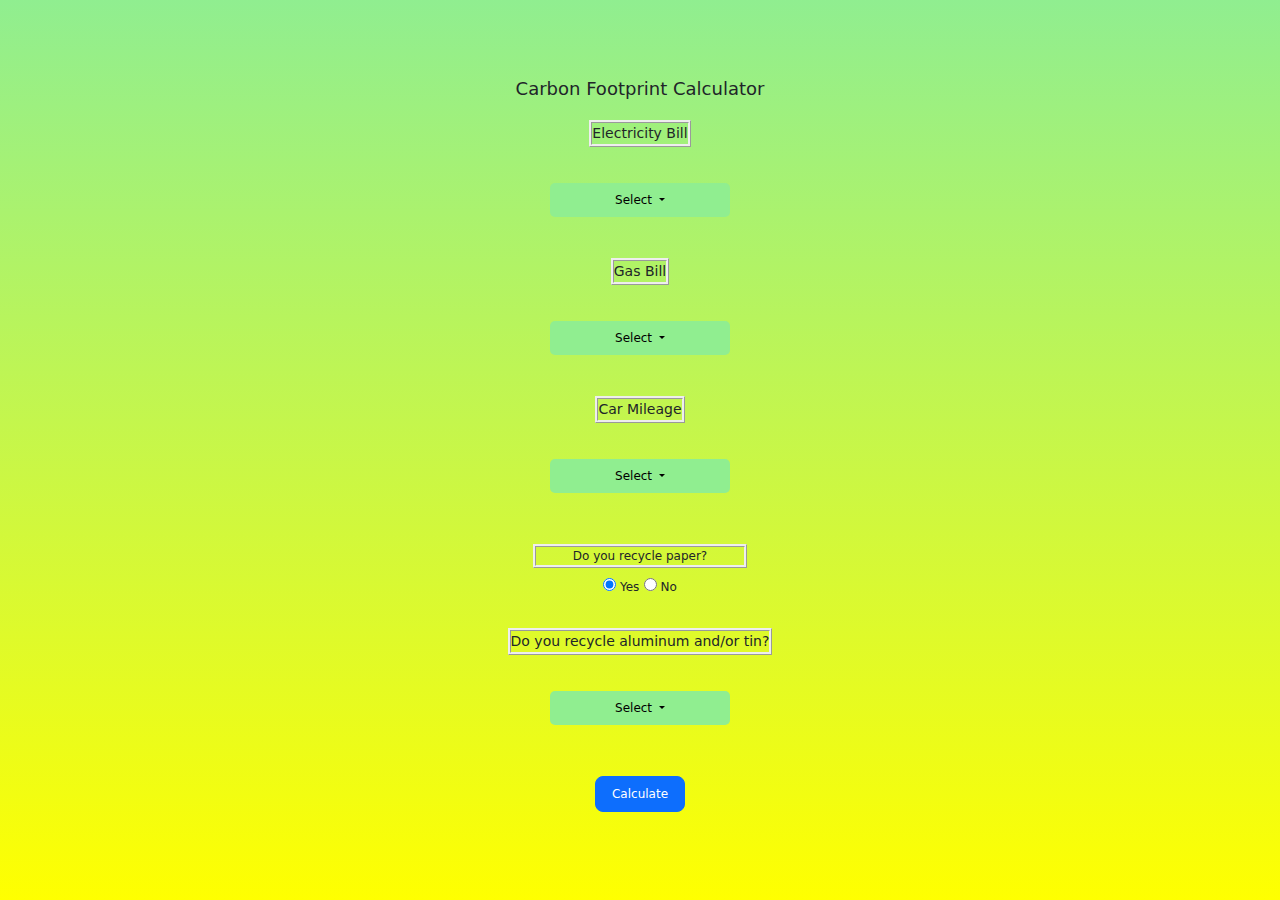
<file: Cal/cal.html>
<!DOCTYPE html>
<html lang="en">
<head>
    <meta charset="UTF-8">
    <meta name="viewport" content="width=device-width, initial-scale=1.0">
    <link href="https://cdn.jsdelivr.net/npm/bootstrap@5.3.3/dist/css/bootstrap.min.css" rel="stylesheet" integrity="sha384-QWTKZyjpPEjISv5WaRU9OFeRpok6YctnYmDr5pNlyT2bRjXh0JMhjY6hW+ALEwIH" crossorigin="anonymous">
    <title>Document</title>
    <script src="https://cdn.jsdelivr.net/npm/bootstrap@5.3.3/dist/js/bootstrap.bundle.min.js"></script>
    <link rel="stylesheet" href="cal.css">
</head>
<body>
    <h1>Carbon Footprint Calculator</h1>
    <p id="p1">Electricity Bill</p>
    <!--Dropdown class creates a dropdown menu for selection-->
    <div class="dropdown">
        <button class="btn btn-secondary dropdown-toggle" type="button" data-bs-toggle="dropdown" aria-expanded="false">
          Select 
        </button>
        <ul class="dropdown-menu">
          <li><a class="dropdown-item" href="#">N/A</a></li>
          <li><a class="dropdown-item" href="#">$100 - 150$</a></li>
          <li><a class="dropdown-item" href="#">$151 - $200</a></li>
          <li><a class="dropdown-item" href="#">$201 - $250</a></li>

        </ul>
      </div>
      <br>

      <p id="p2">Gas Bill</p>
    <div class="dropdown">
        <button class="btn btn-secondary dropdown-toggle" type="button" data-bs-toggle="dropdown" aria-expanded="false">
          Select
        </button>
        <ul class="dropdown-menu">
          <li><a class="dropdown-item" href="#">N/A</a></li>
          <li><a class="dropdown-item" href="#">$40 - $60</a></li>
          <li><a class="dropdown-item" href="#">$61 - $80</a></li>
          <li><a class="dropdown-item" href="#">$81 - $100</a></li>
        </ul>

      </div>
      <br>

      <p id="p3">Car Mileage</p>
    <div class="dropdown">
        <button class="btn btn-secondary dropdown-toggle" type="button" data-bs-toggle="dropdown" aria-expanded="false">
          Select
        </button>
        <ul class="dropdown-menu">
          <li><a class="dropdown-item" href="#">N/A</a></li>
          <li><a class="dropdown-item" href="#">213 - 313</a></li>
          <li><a class="dropdown-item" href="#">314 - 426</a></li>
        </ul>
      </div>
      <br>

      

      <fieldset>
        <legend>Do you recycle paper?</legend>
        <label><input id="no" type="radio" name="yes-no" value="yes" checked> Yes</label>
        <label><input id="yes" type="radio" name="yes-no" value="no"> No</label>
      </fieldset>
      <br>

      <p id="p4">Do you recycle aluminum and/or tin?</p>
    <div class="dropdown">
        <button class="btn btn-secondary dropdown-toggle" type="button" data-bs-toggle="dropdown" aria-expanded="false">
          Select
        </button>
        <ul class="dropdown-menu">
          <li><a class="dropdown-item" href="#">N/A</a></li>
          <li><a class="dropdown-item" href="#">Tin</a></li>
          <li><a class="dropdown-item" href="#">Aluminum</a></li>
        </ul>
      </div>
      <br>

      <button type="button" class="btn btn-primary btn-lg">Calculate</button>

</body>
</html>
</file>
<file: Cal/cal.css>
/* Center the entire body content */
body {
    display: flex;
    flex-direction: column;
    justify-content: center;
    align-items: center;
    height: 100vh;
    margin: 0;
    text-align: center;
    font-size: 14px; /* Smaller font size */
    background: linear-gradient(lightgreen, yellow);
}

/* Center the fieldsets and buttons with reduced margin */
fieldset, .dropdown, button {
    margin: 10px 0; /* Reduce vertical spacing */
}

/* Style for dropdown buttons */
.dropdown-toggle {
    background-color: lightgreen;
    border: none;
    color: black;
    font-size: 12px; /* Smaller font size */
    padding: 6px 12px; /* Smaller padding */
    border-radius: 5px;
    min-width: 180px; /* Control button width */
}

/* Hover effect for dropdown buttons */
.dropdown-toggle:hover {
    background-color: #90ee90;
}

/* Style the fieldset legend and labels to be smaller */
legend, label {
    font-size: 12px; /* Smaller text size */
}

/* Button size adjustment */
button.btn {
    font-size: 12px; /* Smaller button text */
    padding: 8px 16px; /* Smaller padding */
}

/* Smaller h1 title */
h1 {
    font-size: 18px; /* Reduce title size */
    margin-bottom: 20px;
    
}
/* Added borders to p1 - p4 and legend */
#p1 {
    border-style:ridge;
}

#p2 {
    border-style:ridge;
    
}

#p3 {
    border-style:ridge;
}

#p4 {
    border-style:ridge;
}

legend {
    border-style:ridge;
}
</file>
